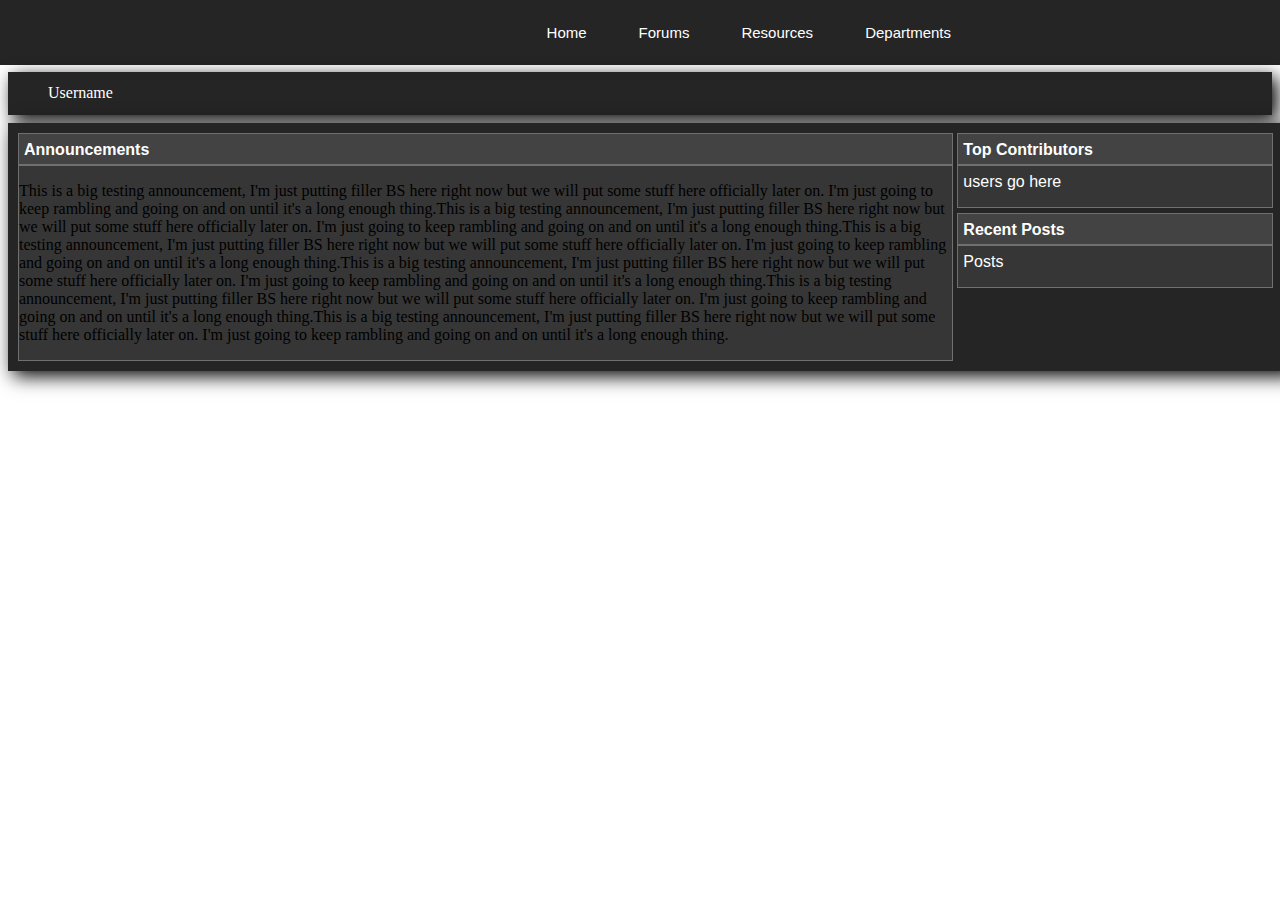
<file: templates/base.html>
<!DOCTYPE html>
<html>
    <head>
        <link href="../static/css/index.css" rel="stylesheet">
    </head>
<body>
    <ul>
        <li><a class="active" href="#home">Departments</a></li>
        <li><a href="#news">Resources</a></li>
        <li><a href="#contact">Forums</a></li>
        <li><a href="#about">Home</a></li>
      </ul>
    
    <div class="user-container">
        <p>Username</p>
    </div>
    <div id="main-container">
        <div id="left-column">
            <div id="announcements-container">
                <p>Announcements</p>
            </div>
            <div id="announcements-container-bottom">
                <p>This is a big testing announcement, I'm just putting filler BS here right now but we will put some stuff here officially later on. I'm just going to keep rambling and going on and on until it's a long enough thing.This is a big testing announcement, I'm just putting filler BS here right now but we will put some stuff here officially later on. I'm just going to keep rambling and going on and on until it's a long enough thing.This is a big testing announcement, I'm just putting filler BS here right now but we will put some stuff here officially later on. I'm just going to keep rambling and going on and on until it's a long enough thing.This is a big testing announcement, I'm just putting filler BS here right now but we will put some stuff here officially later on. I'm just going to keep rambling and going on and on until it's a long enough thing.This is a big testing announcement, I'm just putting filler BS here right now but we will put some stuff here officially later on. I'm just going to keep rambling and going on and on until it's a long enough thing.This is a big testing announcement, I'm just putting filler BS here right now but we will put some stuff here officially later on. I'm just going to keep rambling and going on and on until it's a long enough thing.</p>
            </div>
        </div>
        <div id="right-column">
            <div id="tc-container">
                <p>Top Contributors</p>
            </div>
            <div id="tc-container-bottom">
                <p>users go here</p>
            </div>
            <div id="rp-container">
                <p>Recent Posts</p>
            </div>
            <div id="rp-container-bottom">
                <p>Posts</p>
            </div>
        </div>
    </div>
</body>
</html>
</file>
<file: static/css/index.css>
body {
    background-image: url('https://cdn.discordapp.com/attachments/763643207581171752/792535955676201000/unknown.png');
    background-repeat: no-repeat;
    background-attachment: fixed;
    background-size: cover;
}
ul {
    list-style-type: none;
    margin: -8px;
    padding-right: 303px;
    overflow: hidden;
    background-color: #262525;
}
li {
    float: right;
}
li a {
    display: block;
    color: white;
    text-align: center;
    padding: 24px 26px;
    text-decoration: none;
    font-family: Arial, Helvetica, sans-serif;
    font-size: 15px;
}
li a:hover {
    background-color: #111;
}

.user-container{
    background-color: #262525;
    margin:auto;
    margin-top: 15px;
    margin-bottom: 8px;
    max-width: 1300px;
    height: 23px;
    padding: 10px;
    box-shadow: 5px 5px 18px #000000;
}

.user-container p{
    color:white;
    float: left;
    margin-top: 2px;
    margin-left: 30px;
}

#main-container{
    background-color: #262525;
    width: 100%;
    margin:auto;
    max-width: 1300px;
    height: auto;
    padding: 10px;
    box-shadow: 5px 5px 18px #000000;
}
#left-column{
    width: 74%;
    max-width: 1300px;
    display:inline-block;
}

#about-container{
    background-color:#434343;
    border-color:#707070;
    border-style: solid;
    border-width: thin;
    height: 30px;
}

#about-container-bottom{
    background-color: #363636;
    border-color:#707070;
    border-style: solid;
    border-width: thin;
    height:auto;
    margin-bottom: 5px;
}

#about-container p{
    color:white;
    font-family: Arial, Helvetica, sans-serif;
    margin-left: 5px;
    margin-top: 7px;
    font-weight: bold;
}

#about-container-bottom p{
    color:white;
    font-family: Arial, Helvetica, sans-serif;
    margin-left: 5px;
    margin-top: 7px;
    padding: 1em;
}

#announcements-container{
    background-color:#434343;
    border-color:#707070;
    border-style: solid;
    border-width: thin;
    height: 30px;
}

#announcements-container-bottom{
    background-color: #363636;
    border-color:#707070;
    border-style: solid;
    border-width: thin;
    height:auto;
}

#announcements-container p{
    color:white;
    font-family: Arial, Helvetica, sans-serif;
    margin-left: 5px;
    margin-top: 7px;
    font-weight: bold;
}

#announcement{
    display:block;
}

#announcement h1{
    color:white;
    font-family: Arial, Helvetica, sans-serif;
    font-weight: bold;
}

#announcement h3{
    color:white;
    font-family: Arial, Helvetica, sans-serif;
    font-weight: bold;
    font-size: medium;
    margin-top: -15px;
}

#announcement p{
    color:white;
    font-family: Arial, Helvetica, sans-serif;
    margin-left: 5px;
    margin-top: -10px;
    padding: 1em;
}

#announce-flex{
    display:flex;
}

#announce-title-container{
    -ms-flex-align: center;
}

#announce-pfp-container{
    padding: 10px;
}

#announce-pfp {
    border-radius: 50%;
    height: 80px;
    width: 80px;
    padding: 5px;
}

hr.solid{
    border-top: 1px solid #bbb;
    margin-left: 10px;
    margin-right: 10px;
}

#right-column{
    width: 25%;
    max-width: 1300px;
    display:inline-block;
    vertical-align:top;
}

#tc-container{
    background-color:#434343;
    border-color:#707070;
    border-style: solid;
    border-width: thin;
    height:30px;
}
#tc-container p{
    color:white;
    font-family: Arial, Helvetica, sans-serif;
    margin-left: 5px;
    margin-top: 7px;
    font-weight: bold;
}

#tc-container-bottom{
    background-color: #363636;
    border-color:#707070;
    border-style: solid;
    border-width: thin;
    height:auto;
    margin-bottom: 5px;
    
}

#tc-container-bottom p{
    color:white;
    font-family: Arial, Helvetica, sans-serif;
    margin-left: 5px;
    margin-top: 7px;
}

#rp-container{
    background-color:#434343;
    border-color:#707070;
    border-style: solid;
    border-width: thin;
    height:30px;
}
#rp-container p{
    color:white;
    font-family: Arial, Helvetica, sans-serif;
    margin-left: 5px;
    margin-top: 7px;
    font-weight: bold;
}

#rp-container-bottom{
    background-color: #363636;
    border-color:#707070;
    border-style: solid;
    border-width: thin;
    height:auto;
}

#rp-container-bottom p{
    color:white;
    font-family: Arial, Helvetica, sans-serif;
    margin-left: 5px;
    margin-top: 7px;
}
</file>
